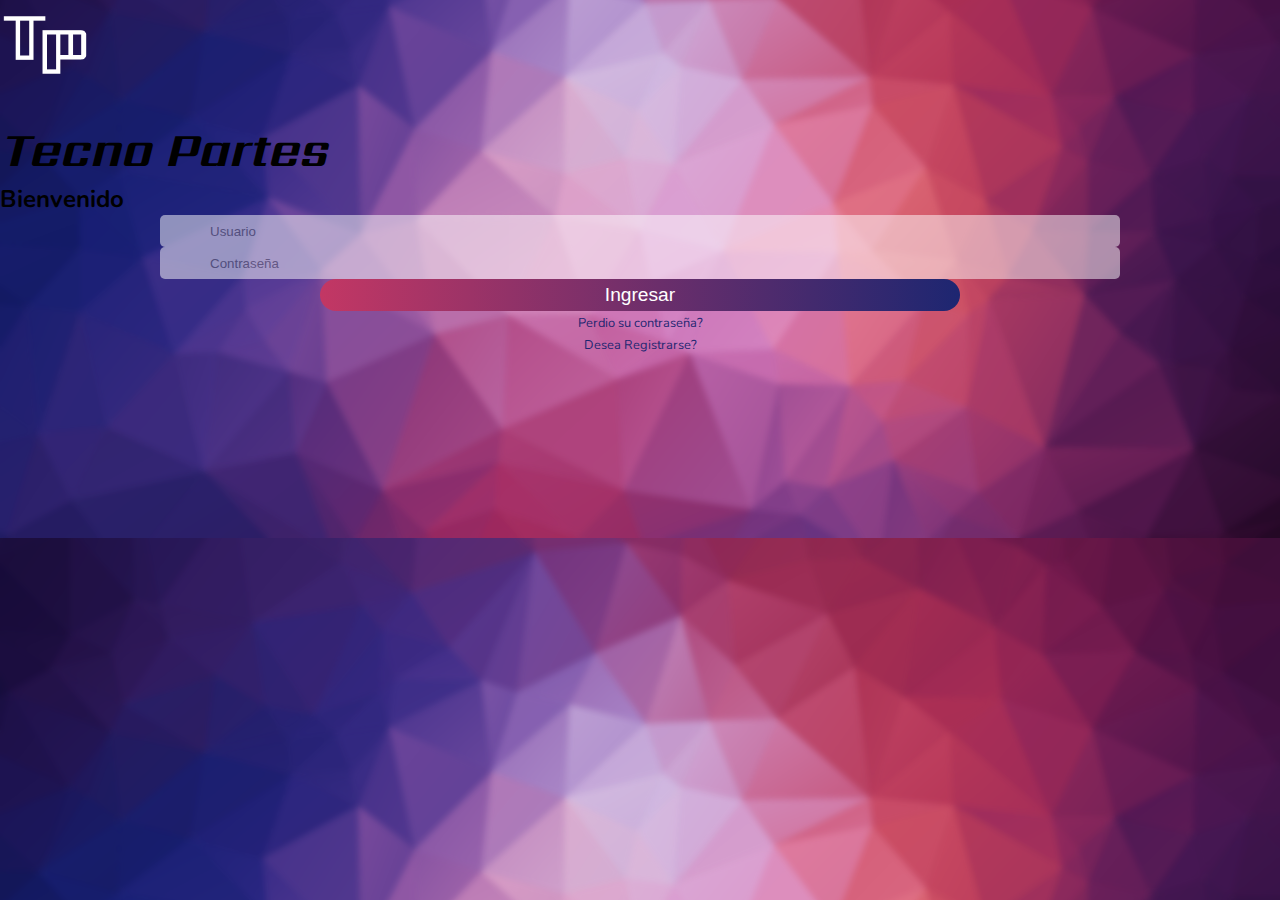
<file: index.html>
<!doctype html>
<html lang="es">

<head>
    <!-- Required meta tags -->
    <meta charset="utf-8">
    <meta name="viewport" content="width=device-width, initial-scale=1">

    <!-- Bootstrap CSS -->
    <link href="https://cdn.jsdelivr.net/npm/bootstrap@5.1.3/dist/css/bootstrap.min.css" rel="stylesheet" integrity="sha384-1BmE4kWBq78iYhFldvKuhfTAU6auU8tT94WrHftjDbrCEXSU1oBoqyl2QvZ6jIW3" crossorigin="anonymous">
    <!-- Font Awesome -->
    <link rel="stylesheet" href="https://use.fontawesome.com/releases/v5.15.4/css/all.css" integrity="sha384-DyZ88mC6Up2uqS4h/KRgHuoeGwBcD4Ng9SiP4dIRy0EXTlnuz47vAwmeGwVChigm" crossorigin="anonymous">
    <link rel="stylesheet" href="css/estilosLogin.css">
    <title>Login</title>
</head>

<body>
    <div class="container">
        <div class="row">
            <div class="col-12 col-lg-6 d-flex justify-content-center align-items-center py-3">
                <div>

                </div>
                <img src="img/logoTienda.png" alt="Logo de la tienda" class="imglogo me-3">
                <h1 class="mt-2 text-light">Tecno Partes</h1>
            </div>
            <div class="col-12 col-lg-6 d-flex justify-content-center align-items-center bg-light bg-opacity-50 min-vh-100">
                <div class="w-75 d-flex flex-column align-items-center">
                    <h2 class="fw-bold text-white text-center mb-5">Bienvenido</h2>
                    <!-- formulario -->
                    <form action="#" class="w-100">
                        <center>
                            <div class="inputWithIcon p-2">
                                <input id="user" type="text" placeholder="Usuario" class="usuario">
                                <i class="fas fa-user"></i>
                            </div>
                            <div class="inputWithIcon p-2">
                                <input type="password" placeholder="Contraseña" class="pass">
                                <i class="fas fa-unlock"></i>
                            </div>
                            <div class="p-2">
                                <input type="submit" value="Ingresar" class="mt-2">

                            </div>
                            <div class="mt-2">
                                <a href="#">Perdio su contraseña?</a> <br>
                                <a href="#">Desea Registrarse?</a>
                            </div>
                        </center>
                    </form>
                </div>
            </div>
        </div>
    </div>






    <!-- Option 1: Bootstrap Bundle with Popper -->
    <script src="https://cdn.jsdelivr.net/npm/bootstrap@5.1.3/dist/js/bootstrap.bundle.min.js" integrity="sha384-ka7Sk0Gln4gmtz2MlQnikT1wXgYsOg+OMhuP+IlRH9sENBO0LRn5q+8nbTov4+1p" crossorigin="anonymous"></script>
</body>

</html>
</file>
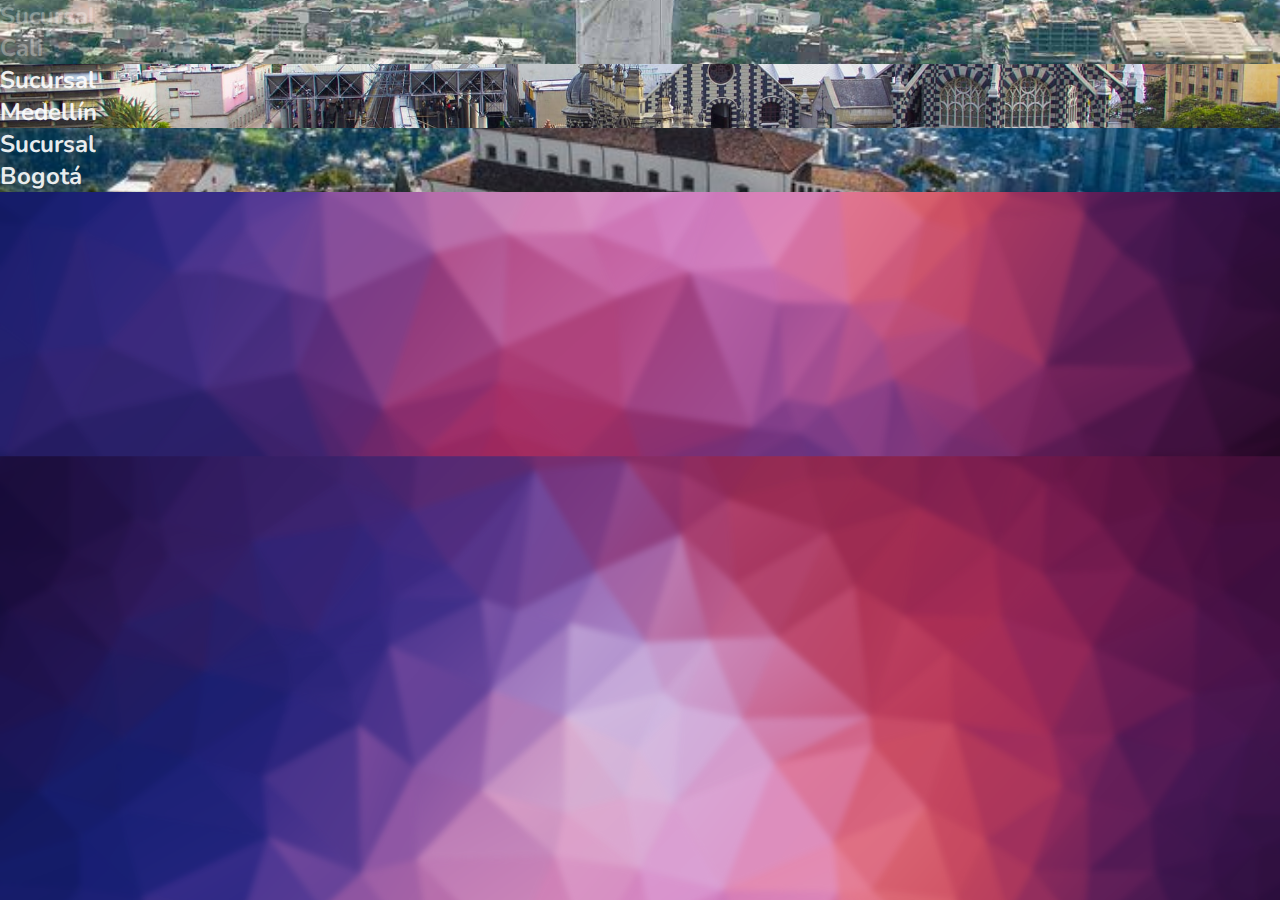
<file: sucursales.html>
<!DOCTYPE html>
<html lang="es">

<head>
    <meta charset="UTF-8">
    <meta http-equiv="X-UA-Compatible" content="IE=edge">
    <meta name="viewport" content="width=device-width, initial-scale=1.0">
    <title>Document</title>

    <!-- Bootstrap CSS -->
    <link href="https://cdn.jsdelivr.net/npm/bootstrap@5.1.3/dist/css/bootstrap.min.css" rel="stylesheet" integrity="sha384-1BmE4kWBq78iYhFldvKuhfTAU6auU8tT94WrHftjDbrCEXSU1oBoqyl2QvZ6jIW3" crossorigin="anonymous">
    <!-- Font Awesome -->
    <link rel="stylesheet" href="https://use.fontawesome.com/releases/v5.15.4/css/all.css" integrity="sha384-DyZ88mC6Up2uqS4h/KRgHuoeGwBcD4Ng9SiP4dIRy0EXTlnuz47vAwmeGwVChigm" crossorigin="anonymous">
    <link rel="stylesheet" href="css/estilosSucursales.css">
</head>

<body>
    <div class="container">
        <div class="row">
            <div class="col cali">
                <a href="#" class="min-vh-100 d-flex align-items-center justify-content-center">
                    <h2 class="text-center">Sucursal <br> Cali</h2>
                </a>
            </div>
            <div class="col medellin">
                <a href="#" class="min-vh-100 d-flex align-items-center justify-content-center">
                    <h2 class="text-center">Sucursal <br> Medellín</h2>
                </a>

            </div>
            <div class="col bogota">
                <a href="#" class="min-vh-100 d-flex align-items-center justify-content-center">
                    <h2 class="text-center">Sucursal <br> Bogotá</h2>
                </a>
            </div>
        </div>
    </div>


    <!-- Option 1: Bootstrap Bundle with Popper -->
    <script src="https://cdn.jsdelivr.net/npm/bootstrap@5.1.3/dist/js/bootstrap.bundle.min.js" integrity="sha384-ka7Sk0Gln4gmtz2MlQnikT1wXgYsOg+OMhuP+IlRH9sENBO0LRn5q+8nbTov4+1p" crossorigin="anonymous"></script>
</body>

</html>
</file>
<file: css/estilosLogin.css>
@import url('https://fonts.googleapis.com/css2?family=Nunito:ital,wght@0,200;0,300;0,400;0,600;1,200&display=swap');
@import url('https://fonts.googleapis.com/css2?family=Sarpanch:wght@900&display=swap');
* {
    margin: 0;
    padding: 0;
    box-sizing: border-box;
}

body {
    background: url(../img/fondoLogin2.png);
    background-size: cover;
    background-position: center;
    font-family: Nunito, sans-serif;
}

.imglogo {
    height: 90px;
    width: 90px;
    margin-bottom: 20px;
}

h1 {
    font-family: 'Sarpanch', sans-serif;
    font-size: 3rem;
    font-style: italic;
}


/* .derecho {
    padding-top: 200px;
} */

form input[type="text"],
form input[type="password"] {
    width: 75%;
    border: none;
    border-radius: 5px;
    height: 2rem;
    opacity: 0.5;
    padding-left: 50px;
    outline: none;
}

.inputWithIcon {
    position: relative;
}

.inputWithIcon i {
    position: absolute;
    left: 18%;
    top: 16px;
    color: #b93665;
}

form input[type="submit"] {
    background: linear-gradient(to right, #c33764, #1d2671);
    width: 50%;
    border: none;
    border-radius: 20px;
    height: 2rem;
    outline: none;
    color: #fff;
    font-size: 1.2rem;
}

form a {
    width: 100%;
    text-decoration: none;
    font-size: 0.8rem;
    color: #1d2671;
}

form a:hover {
    color: #c33764;
}
</file>
<file: css/estilosSucursales.css>
@import url('https://fonts.googleapis.com/css2?family=Nunito:ital,wght@0,200;0,300;0,400;0,600;1,200&display=swap');
@import url('https://fonts.googleapis.com/css2?family=Sarpanch:wght@900&display=swap');
* {
    margin: 0;
    padding: 0;
    box-sizing: border-box;
}


/***** Variables ************/

html {
    --color1: #c33764;
    --color2: #702f6b;
    --color3: #1d2671;
}

body {
    background: url(../img/fondoLogin2.png);
    background-size: cover;
    background-position: center;
    font-family: Nunito, sans-serif;
}


/******** cali *********/

.cali {
    background: url(../img/cali.jpg);
    background-size: cover;
    background-position: center;
    padding: 0;
}

.cali a {
    width: 100%;
    background-color: var(--color1);
    opacity: .9;
    text-decoration: none;
    color: white;
    transition: ease-out .2s;
}

.cali a:hover {
    background-color: var(--color1);
    opacity: .3;
    transition: ease-in .2s;
}


/******** Medellin *********/

.medellin {
    background: url(../img/medellin.jpg);
    background-size: cover;
    background-position: center;
    padding: 0;
}

.medellin a {
    width: 100%;
    background-color: var(--color2);
    opacity: .9;
    text-decoration: none;
    color: white;
    transition: ease-out .2s;
}

.medellin a:hover {
    background-color: var(--color2);
    opacity: .3;
    transition: ease-in .2s;
}


/******** Bogota *********/

.bogota {
    background: url(../img/bogota.jpeg);
    background-size: cover;
    background-position: center;
    padding: 0;
}

.bogota a {
    width: 100%;
    background-color: var(--color3);
    opacity: .9;
    text-decoration: none;
    color: white;
    transition: ease-out .2s;
}

.bogota a:hover {
    background-color: var(--color3);
    opacity: .3;
    transition: ease-in .2s;
}
</file>
